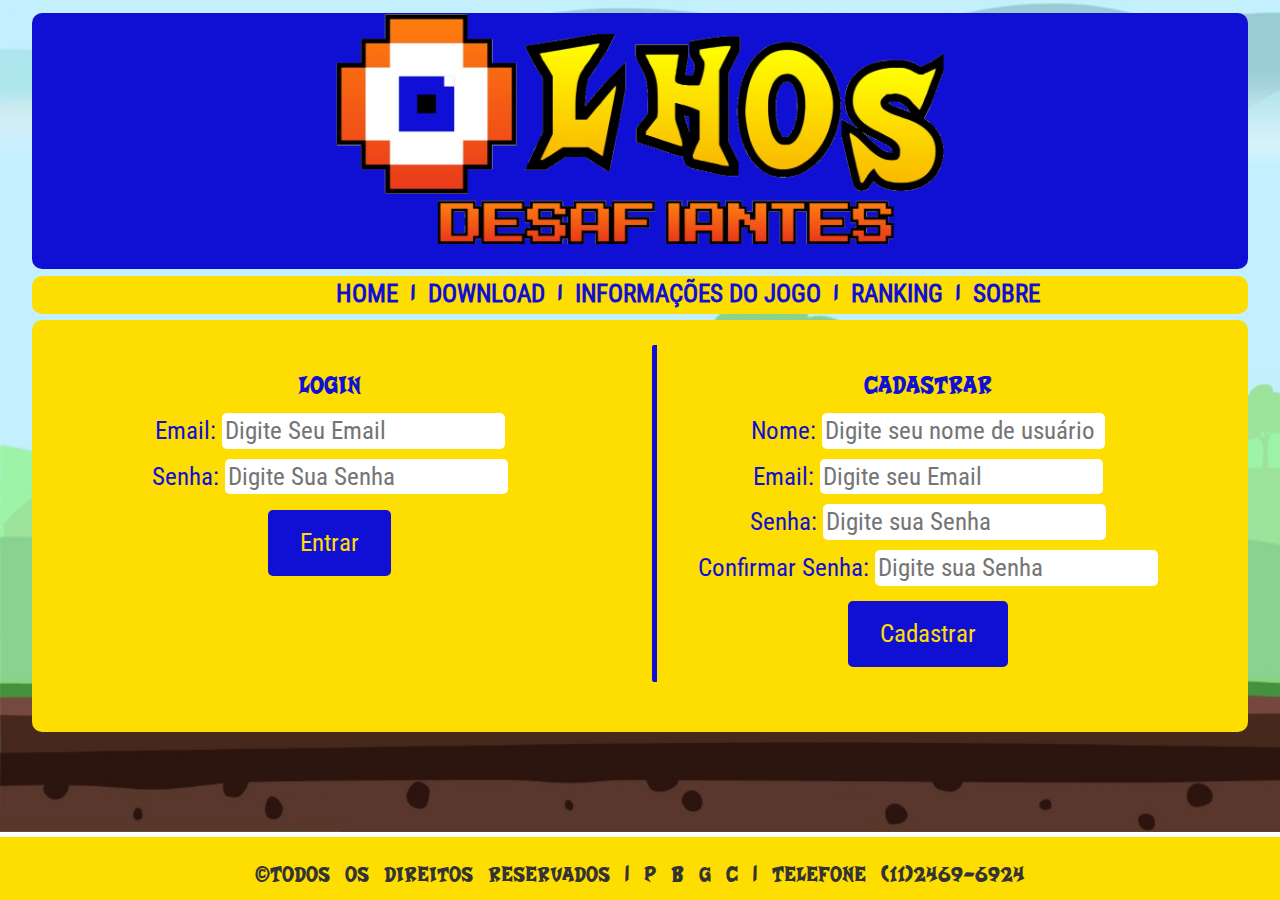
<file: Site/index.html>
<!DOCTYPE html>
<html>
<head>
	<meta charset="utf-8">
	<meta name="viewport" content="width=device-width, initial-scale=1">
	<title>Olhos Desafiantes - Login/Cadastrar</title>
	<!-- ↓-Especifica a descição do site  -->
	<meta name="description" content="Jogo Olhos Desafiantes">
	<!-- ↓-São as palavras chaves do site que ajuda o Motor de busca a encontrar o site obs:o Google não usa mais essa ferramenta, o bing sim  -->
	<meta name="keywords" content="Game, jogo, olhos, desafiantes">
	<!-- ↓-O Robots é usado para nao mostrar a página em pesquisas do motor de busca -->
	<meta name="robots" content="all">
	<!-- ↓-Especifica o autor do Site -->
	<meta name="author" content="PBG Corporation">
	<!-- ↓-JavaScript -->
	<script src="js/jquery.js"></script>
	<script src="http://code.jquery.com/jquery-1.12.0.min.js"></script>
	<!-- ↓-Bootstrap -->
	<link rel="stylesheet" href="https://maxcdn.bootstrapcdn.com/bootstrap/3.3.7/css/bootstrap.min.css">
	<script src="https://maxcdn.bootstrapcdn.com/bootstrap/3.3.7/js/bootstrap.min.js"></script>
	<!-- ↓-Font Awesome-->
	<link rel="stylesheet" href="https://maxcdn.bootstrapcdn.com/font-awesome/4.5.0/css/font-awesome.min.css">
	<!-- ↓-CSS e o icone da página -->
	<link rel="stylesheet" type="text/css" href="css/estilo.css">
	<link rel="icon" href="imgs/Logo.png">
</head>
<body>
<div id="Corpo">
	<div id="topo">
		<div class="logo">
			<img src="imgs/Logo.png">


		</div>	

	</div>
	<nav id="menu">
		<ul>
				<li class="lista-menu"><a href="Home.php" class="texto-menu"><span>
				Home</span></a></li>
				<li class="lista-menu barra"><h2 class="espaco-menu">|</h2></li>
				<li class="lista-menu"><a href="download.php" class="texto-menu"><span>Download</span></a></li>
				<li class="lista-menu"><h2 class="espaco-menu">|</h2></li>
				<li class="lista-menu"><a href="InfoJogo.php" class="texto-menu"><span>Informações do jogo</span></a></li>
				<li class="lista-menu"><h2 class="espaco-menu">|</h2></li>
				<li class="lista-menu"><a href="Ranking.php" class="texto-menu"><span>Ranking</span></a></li>
				<li class="lista-menu"><h2 class="espaco-menu">|</h2></li>
				<li class="lista-menu"><a href="Sobre.php" class="texto-menu"><span>Sobre</span></a></li>
			</ul>
	</nav>
	<div id="conteudo">
		<form id="login-form" action="logar-teste.php" method="post">
			<h2 class="titulo-pagina">Login</h2>
			<p class="login-data">Email: <input type="email" name="email" placeholder="Digite Seu Email" required></p>
			<p class="login-data">Senha: <input type="password" name="senha" placeholder="Digite Sua Senha" required></p>
			<p class="login-botao"><input type="submit" name="login" value="Entrar"></p>
		
		</form>
		<form id="cadastro-form" action="cadastrar-teste.php" method="post">
			<h2 class="titulo-pagina">Cadastrar</h2>
			<p class="cadastro-data">Nome: <input type="text" name="nome" placeholder="Digite seu nome de usuário" required></p>
			<p class="cadastro-data">Email: <input type="email" name="email" placeholder="Digite seu Email" required></p>
			<p class="cadastro-data">Senha: <input type="password" name="senha" placeholder="Digite sua Senha" required></p>
			<p class="cadastro-data">Confirmar Senha: <input type="password" name="senhac" placeholder="Digite sua Senha" required></p>
			<p class="cadastro-botao"><input type="submit" name="cadastro" value="Cadastrar"></p>
		
		</form>
	</div>
	<footer>
		<h2>©Todos os direitos reservados | P B G C | Telefone (11)2469-6924</h2>
	</footer>

</div>	
</body>
</html>
</file>
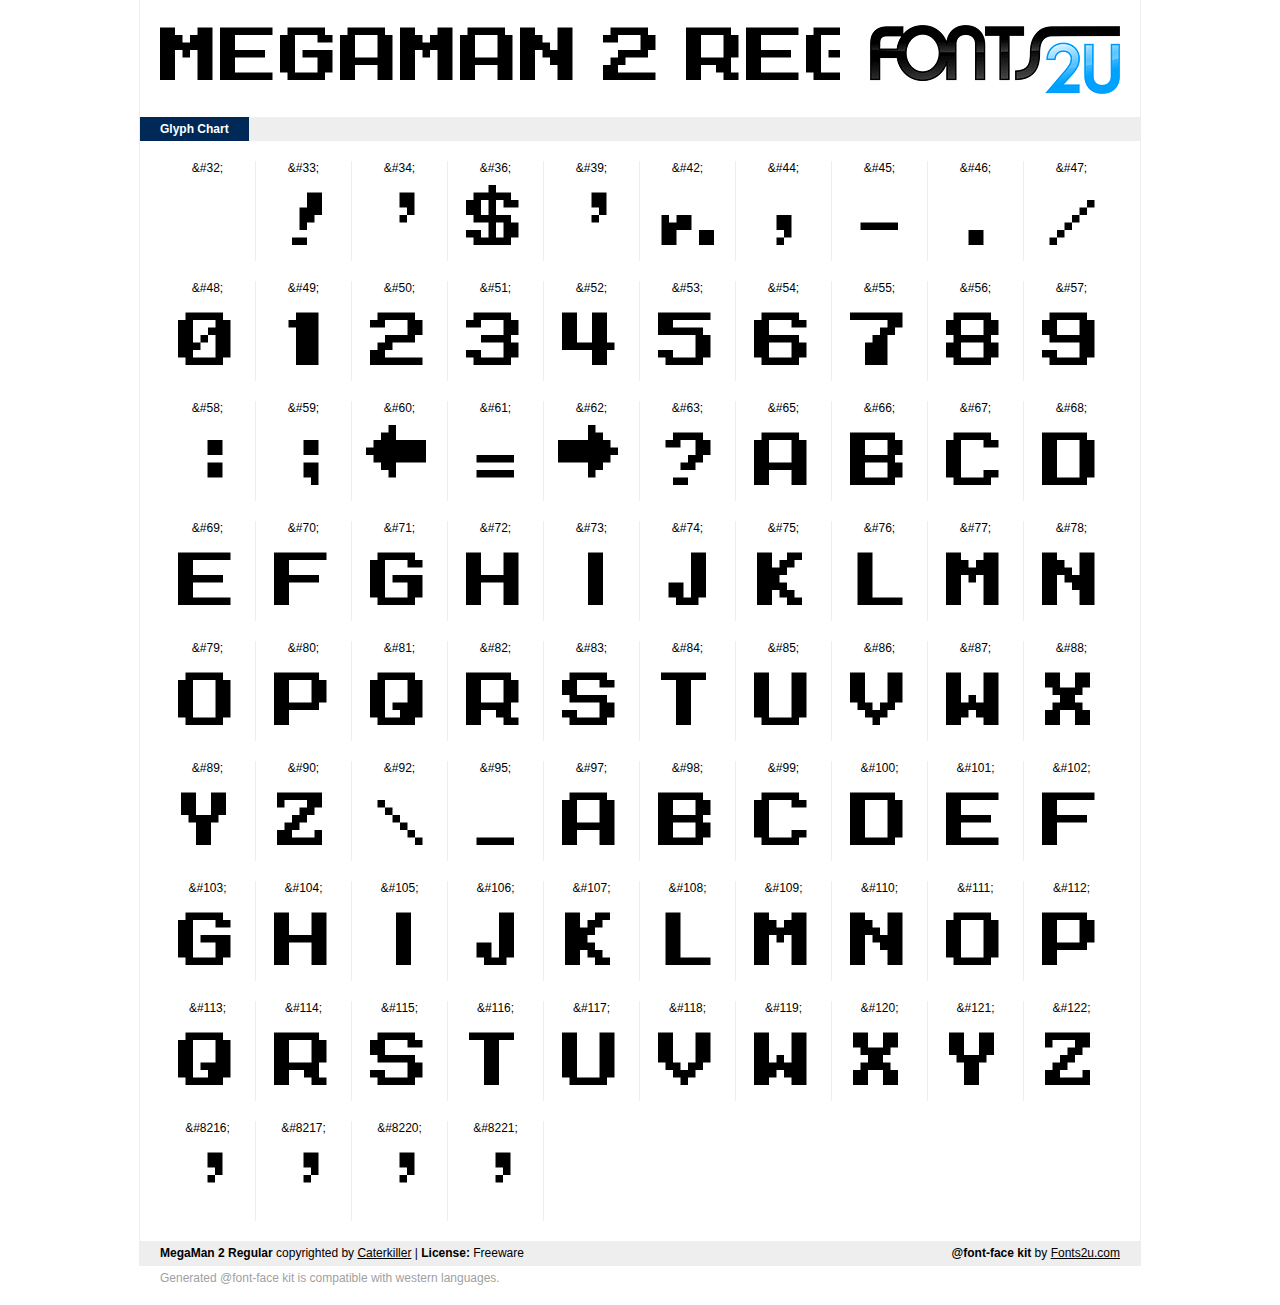
<file: Site/fonts/MegaMan_2_Regular/demo.html>
﻿<!DOCTYPE html PUBLIC "-//W3C//DTD XHTML 1.0 Strict//EN" "http://www.w3.org/TR/xhtml1/DTD/xhtml1-strict.dtd"> 

<html xmlns="http://www.w3.org/1999/xhtml"> 

  <head> 

    <title>MegaMan 2 Regular @font-face kit sample</title> 
    <meta http-equiv="Content-Type" content="text/html; charset=utf-8" />
    
    <style media="screen" type="text/css">/*<![CDATA[*/@import 'stylesheet.css';/*]]>*/</style>
    <style media="screen" type="text/css">/*<![CDATA[*/@import 'demo-files/demo.css';/*]]>*/</style>
    <style type="text/css">#title,#glyphs p{font-family:"MegaMan 2 Regular"}</style>

 </head> 
 
<body> 

	<div id="wrapper">
		<div id="title">
			MegaMan 2 Regular		</div>
		<div id="logo">
			<a href="https://fonts2u.com" target="_blank"><img src="demo-files/fonts2u_logo.gif" width="250" height="69" alt="Fonts2u.com logo" /></a>
		</div>
		<div class="clr"></div>

		<div id="menu">
			<ul>
				<li class="selected"><a href="#glyphs">Glyph Chart</a></li>
			<ul>
			<div class="clr"></div>
		</div>

		<div id="content">
			
			<div id="glyphs">
				<div class="g">&amp;#32;<p> </p></div>
<div class="g">&amp;#33;<p>!</p></div>
<div class="g">&amp;#34;<p>"</p></div>
<div class="g">&amp;#36;<p>$</p></div>
<div class="g">&amp;#39;<p>'</p></div>
<div class="g">&amp;#42;<p>*</p></div>
<div class="g">&amp;#44;<p>,</p></div>
<div class="g">&amp;#45;<p>-</p></div>
<div class="g">&amp;#46;<p>.</p></div>
<div class="g noborder">&amp;#47;<p>/</p></div>
<div class="clr"></div><div class="g">&amp;#48;<p>0</p></div>
<div class="g">&amp;#49;<p>1</p></div>
<div class="g">&amp;#50;<p>2</p></div>
<div class="g">&amp;#51;<p>3</p></div>
<div class="g">&amp;#52;<p>4</p></div>
<div class="g">&amp;#53;<p>5</p></div>
<div class="g">&amp;#54;<p>6</p></div>
<div class="g">&amp;#55;<p>7</p></div>
<div class="g">&amp;#56;<p>8</p></div>
<div class="g noborder">&amp;#57;<p>9</p></div>
<div class="clr"></div><div class="g">&amp;#58;<p>:</p></div>
<div class="g">&amp;#59;<p>;</p></div>
<div class="g">&amp;#60;<p><</p></div>
<div class="g">&amp;#61;<p>=</p></div>
<div class="g">&amp;#62;<p>></p></div>
<div class="g">&amp;#63;<p>?</p></div>
<div class="g">&amp;#65;<p>A</p></div>
<div class="g">&amp;#66;<p>B</p></div>
<div class="g">&amp;#67;<p>C</p></div>
<div class="g noborder">&amp;#68;<p>D</p></div>
<div class="clr"></div><div class="g">&amp;#69;<p>E</p></div>
<div class="g">&amp;#70;<p>F</p></div>
<div class="g">&amp;#71;<p>G</p></div>
<div class="g">&amp;#72;<p>H</p></div>
<div class="g">&amp;#73;<p>I</p></div>
<div class="g">&amp;#74;<p>J</p></div>
<div class="g">&amp;#75;<p>K</p></div>
<div class="g">&amp;#76;<p>L</p></div>
<div class="g">&amp;#77;<p>M</p></div>
<div class="g noborder">&amp;#78;<p>N</p></div>
<div class="clr"></div><div class="g">&amp;#79;<p>O</p></div>
<div class="g">&amp;#80;<p>P</p></div>
<div class="g">&amp;#81;<p>Q</p></div>
<div class="g">&amp;#82;<p>R</p></div>
<div class="g">&amp;#83;<p>S</p></div>
<div class="g">&amp;#84;<p>T</p></div>
<div class="g">&amp;#85;<p>U</p></div>
<div class="g">&amp;#86;<p>V</p></div>
<div class="g">&amp;#87;<p>W</p></div>
<div class="g noborder">&amp;#88;<p>X</p></div>
<div class="clr"></div><div class="g">&amp;#89;<p>Y</p></div>
<div class="g">&amp;#90;<p>Z</p></div>
<div class="g">&amp;#92;<p>\</p></div>
<div class="g">&amp;#95;<p>_</p></div>
<div class="g">&amp;#97;<p>a</p></div>
<div class="g">&amp;#98;<p>b</p></div>
<div class="g">&amp;#99;<p>c</p></div>
<div class="g">&amp;#100;<p>d</p></div>
<div class="g">&amp;#101;<p>e</p></div>
<div class="g noborder">&amp;#102;<p>f</p></div>
<div class="clr"></div><div class="g">&amp;#103;<p>g</p></div>
<div class="g">&amp;#104;<p>h</p></div>
<div class="g">&amp;#105;<p>i</p></div>
<div class="g">&amp;#106;<p>j</p></div>
<div class="g">&amp;#107;<p>k</p></div>
<div class="g">&amp;#108;<p>l</p></div>
<div class="g">&amp;#109;<p>m</p></div>
<div class="g">&amp;#110;<p>n</p></div>
<div class="g">&amp;#111;<p>o</p></div>
<div class="g noborder">&amp;#112;<p>p</p></div>
<div class="clr"></div><div class="g">&amp;#113;<p>q</p></div>
<div class="g">&amp;#114;<p>r</p></div>
<div class="g">&amp;#115;<p>s</p></div>
<div class="g">&amp;#116;<p>t</p></div>
<div class="g">&amp;#117;<p>u</p></div>
<div class="g">&amp;#118;<p>v</p></div>
<div class="g">&amp;#119;<p>w</p></div>
<div class="g">&amp;#120;<p>x</p></div>
<div class="g">&amp;#121;<p>y</p></div>
<div class="g noborder">&amp;#122;<p>z</p></div>
<div class="clr"></div><div class="g">&amp;#8216;<p>‘</p></div>
<div class="g">&amp;#8217;<p>’</p></div>
<div class="g">&amp;#8220;<p>“</p></div>
<div class="g">&amp;#8221;<p>”</p></div>
			</div>
			
			<div class="clr"></div>

		</div>

		<div id="footer">
			<div id="copyright"><strong>MegaMan 2 Regular</strong> copyrighted by <a href="http://fontstruct.fontshop.com/fontstructions/show/320018" target="_blank">Caterkiller</a> | <strong>License:</strong> Freeware</div>
			<div id="generated"><strong>@font-face kit</strong> by <a href="https://fonts2u.com" target="_blank">Fonts2u.com</a></div>
			<div class="clr"></div>
		</div>
	</div>
	<div id="support">Generated @font-face kit is compatible with western languages.</div>

</body> 

</html>
</file>
<file: Site/css/estilo.css>
@charset "utf-8";
/*RESET*/

*{
	margin: 0;
	padding: 0;
	font-size: 100%;
	border: none;
	outline: none;
	box-sizing: border-box;
}

@font-face {
    font-family:'crash';
    src:url("../fonts/crash-a-like.ttf");
    
}
@font-face {
	font-family:'roboto';
    src:url("../fonts/RobotoCondensed-Regular.ttf");
}
@font-face {
	font-family:'megaman';
    src:url("../fonts/Megaman_2.ttf");
}	

h2,a{

	font-family: crash;
}
span,p,h3{
	font-family: roboto;
}

/*body:not(#index){
	background-color: #FFF;
}*/

body{
	width: 100%;
	background-image:url("../imgs/Fundo.jpeg");
    background-size: cover;
    background-repeat: no-repeat;
}
/*Corpo*/
#Corpo{
	min-height:100% !important;
	width: 100%;

}

@media screen and (min-width: 700px){

	#Corpo{
	   min-height:100%;
	   position:relative;
	   display: flex;
	   flex-direction: column;
	}
	
}	
/* ↓Logo*/
#topo{
	margin-bottom: 0.5%;
	text-align: center;
	background-color:#1010D4;
	border-radius: 10px;
	display:table;
	padding-bottom: 1%
}
.logo img{
	width: 50%;
	margin-bottom: 1%;
}	
.entrarlogar{
	width: 100%;
	display:inline-block ;
	margin-bottom: 1%;
	text-align: center;
	font-size: 20px;
	color: #FEDE00;
	padding-top: 10%;
	text-decoration: none;
	background-color:#1010D4;
	padding: 15px 32px; 
	border:0 none;
	-webkit-border-radius: 5px; 
}
.entrarlogar:hover{
	text-align: center;
	font-size: 20px;
	color: #FEDE00;
	padding-top: 10%;
	text-decoration: none;
	background-color:#1010D4;
	padding: 15px 32px; 
	border:0 none;
	-webkit-border-radius: 5px; 
}

@media screen and (min-width: 700px){
	#topo{
		min-width: 95%;
		max-width: 95%;
		margin-right: auto;
		margin-left: auto;
		margin-top: 1%;
		text-align: 0;
	}
	.entrarlogar{
	min-width: 95%;
	max-width: 95%;
	margin-right: auto;
	margin-left: auto;
	}
}	
.logo-usua img{
	width: 100%;
}	
.logo-usua h3{
	color: #FEDE00;
	text-decoration: none;
}
.logo-usua h3 a{
	font-size: 25px;
	color: #1010D4;
	margin:1%;
	text-decoration: none;
	background-color:#FEDE00;
	padding: 15px 32px; 
	border:0 none;
	-webkit-border-radius: 5px; 
}

@media screen and (min-width: 700px){
	.logo-usua img{
		width: 50%;
		margin-left: 2%;
		margin-bottom: 1%;
		float: left;
	}
}
/* ↓Menu*/
#menu{
	width: 100%; 
	background-color:#FEDE00;
	border-radius: 10px;
	display:table;
	padding-bottom: 2%;
}
ul{
	list-style: none;
	height: 2em;
	text-align: center;

}
.texto-menu span{
	width: 100%;
	display:inline-block;
}

.lista-menu{
		float: left;
		margin-top: 0;
		font-weight: bold; 
		text-transform: uppercase;
		border-bottom: 0;
		height: 1.7em;
		width: 100%;

	}
.espaco-menu{
	visibility: hidden;
}	
.texto-menu, .texto-menu:visited{
	display: block;
	width: 100%;
	text-align: center; 
	cursor: pointer;
	color: #1010D4;
	font-size: 25px;
}
.texto-menu:hover{
	text-decoration: none;
	color:#1010D4;
	
}
@media screen and (min-width: 700px){
	#menu{
		width: 95%;
		min-width: 95%;
		max-width: 95%;
		margin-right: auto;
		margin-left: auto;
		display: block !important; 
		background-color:#FEDE00;
		border-radius: 10px;
		padding-bottom: 0;
	}
	ul{
		margin-left: 25%;

	}
	.espaco-menu{
		visibility: visible;
		width: 30px;
		color: #f47001;
		margin:0;
		color: #1010D4;
	}
	.lista-menu{
		width: auto;
	}	
}

/*Conteudo da pagina*/
#conteudo{
	display: table;
	background-color:#FEDE00;
	border-radius: 10px;
	width: 100%;
	margin-right: auto;
	margin-left: auto;
	margin-top: 0.5%;
	margin-bottom: 5%;
	padding-bottom: 2%;
	text-align: 0;
	text-align: center;
}
.titulo-pagina{
	color: #1010D4;
	font-size: 35px;
}
@media screen and (min-width: 700px){
	#conteudo{
		background-color:#FEDE00;
		border-radius: 10px;
		min-width: 95%;
		max-width: 95%;
		margin-right: auto;
		margin-left: auto;
		margin-top: 0.5%;
		margin-bottom: 100px;
		text-align: 0;
		text-align: center;
	}
}

/*Login e Cadastro*/
#login-form{
	width: 100%;
} 
.login-data{
	color: #1010D4;
	text-align: center;
	font-size: 25px;
}
.login-data input{
	padding-left: 0.5%;
	-webkit-border-radius: 5px; 
}
.login-botao input{
	font-size: 25px;
	color: #FEDE00;
	margin:1%;
	text-decoration: none;
	background-color:#1010D4;
	padding: 15px 32px; 
	border:0 none;
	-webkit-border-radius: 5px; 
}
#cadastro-form{
	margin:2%;
} 
.cadastro-data{
	color: #1010D4;
	text-align: center;
	font-size: 25px;
}
.cadastro-data input{
	padding-left: 0.5%;
	-webkit-border-radius: 5px; 
}
.cadastro-botao input{
	font-size: 25px;
	color: #FEDE00;
	margin:1%;
	text-decoration: none;
	background-color:#1010D4;
	padding: 15px 32px; 
	border:0 none;
	-webkit-border-radius: 5px; 
}
@media screen and (min-width: 720px){
	#login-form{
		margin:2%;
		float : left;
		width: 45%;
	}
	#cadastro-form{
		margin:2%;
		float : left;
		width: 45%;
		border-left:5px solid #1010D4;
		border-radius: 2px;
	}  
}
/*Home*/
.home{
	margin-left: 2%;
	margin-right: 2%;
}
.home-texto{
	margin-top:0;
	color: #1010D4;
	margin-bottom: 1.5%;
	text-align: left;
}

#img1{
	width: 100%;
	margin-bottom: 1%;
	height: 200px;
	background: url(../imgs/print1.PNG) no-repeat center;
	background-size: contain;
}
#img2{
	width: 100%;
	margin-bottom: 1%;
	height: 200px;
	background: url(../imgs/print2.PNG) no-repeat center;
	background-size: contain;
}
#img3{
	width: 100%;
	margin-bottom: 1%;
	height: 200px;
	background: url(../imgs/print3.png) no-repeat center;
	background-size: contain;
}
#img4{
	width: 100%;
	margin-bottom: 1%;
	height: 200px;
	background: url(../imgs/print4.PNG) no-repeat center;
	background-size: contain;
}
#img5{
	width: 100%;
	margin-bottom: 1%;
	height: 200px;
	background: url(../imgs/print5.png) no-repeat center;
	background-size: contain;
}

.irdownload{
	visibility: hidden;	
}

@media screen and (min-width: 700px){
	.irdownload{
		visibility: visible;	
		display: block;
		min-width: 100%;
		margin-bottom: 1.5%;
		text-align: center;
		font-size: 20px;
		color: #FEDE00;
		padding-top: 10%;
		text-decoration: none;
		background-color:#1010D4;
		padding: 15px 32px; 
		border:0 none;
		-webkit-border-radius: 5px; 
	}
	.irdownload:hover{
		color: #FEDE00;
		text-decoration: none; 
	}
	.home-imgs{
		display: flex;
	}
	#img1{
		width: 30%;
		margin-bottom: 1.5%;
		height: 350px;
		background: url(../imgs/print1.PNG) no-repeat center;
		background-size: contain;
		}
	#img2{
		width: 30%;
		margin-bottom: 1.5%;
		height: 350px;
		background: url(../imgs/print2.PNG) no-repeat center;
		background-size: contain;
		margin-left: 5%;
	}
	#img3{
		width: 30%;
		margin-bottom: 1.5%;
		height: 350px;
		background: url(../imgs/print3.png) no-repeat center;
		background-size: contain;
		margin-left: 5%;
	}
	#img4{
		width: 30%;
		margin-bottom: 1.5%;
		height: 350px;
		background: url(../imgs/print4.PNG) no-repeat center;
		background-size: contain;
	}
	#img5{
		width: 30%;
		margin-bottom: 1.5%;
		height: 350px;
		background: url(../imgs/print5.png) no-repeat center;
		background-size: contain;
		margin-left: 5%;
	}
}
/*Download*/
.download-texto{
	margin-top:0;
	margin-bottom: 1.5%;
	text-align: left;
	color: #1010D4;
}

.download-texto a{
	font-size: 25px;
	color: #FEDE00;
	margin:1%;
	text-decoration: none;
	background-color:#1010D4;
	padding: 5px 25px; 
	border:0 none;
	-webkit-border-radius: 5px;
	width: 100%; 

}
.download-texto a:hover{
	color: #FEDE00;
	text-decoration: none;
	;
}	

@media screen and (min-width: 700px){
	.download-texto a{
		padding: 15px 32px; 
	}

}	


/*Informações do jogo*/
.Info-jogo{
	margin-left: 2%;
	margin-right: 2%;
	min-height: 280px;
}


.tipo-perso{
	text-align: left;
	color: #1010D4;
	font-size: 30px;
	
}
.info-perso{
	text-align: left;
	color: #1010D4;
	font-size: 30px;
	margin-bottom: 1.5%;
}
@media screen and (min-width: 700px){
	.Info-jogo img{
		float: left;
	}
	.info-perso{
		margin-left: 10%;
		margin-top:1.5%;
	}
}	

/*Sobre*/
.sobre{
	margin-left: 2%;
	margin-right: 2%;
	display: flex;

}
.sobre-texto{
	margin-top:0;
	margin-bottom: 1.5%;
	text-align: left;
	color: #1010D4;
}

/*↓Rodapé*/
footer{
	position: relative;
	left: 0;
	bottom: 0;
	min-width: 100%;
	display: block !important; 
	background-color:#FEDE00;
	text-align: center;
}
footer h2{
		margin-bottom: 0;
	}
@media screen and (min-width: 700px){
	footer{
		position: fixed;
		left: 0;
		bottom: 0;
		min-width: 100%;
		display: block !important; 
		background-color:#FEDE00;
		text-align: center;
	}
	footer h2{
		padding-bottom: 10px;
	}

}
</file>
